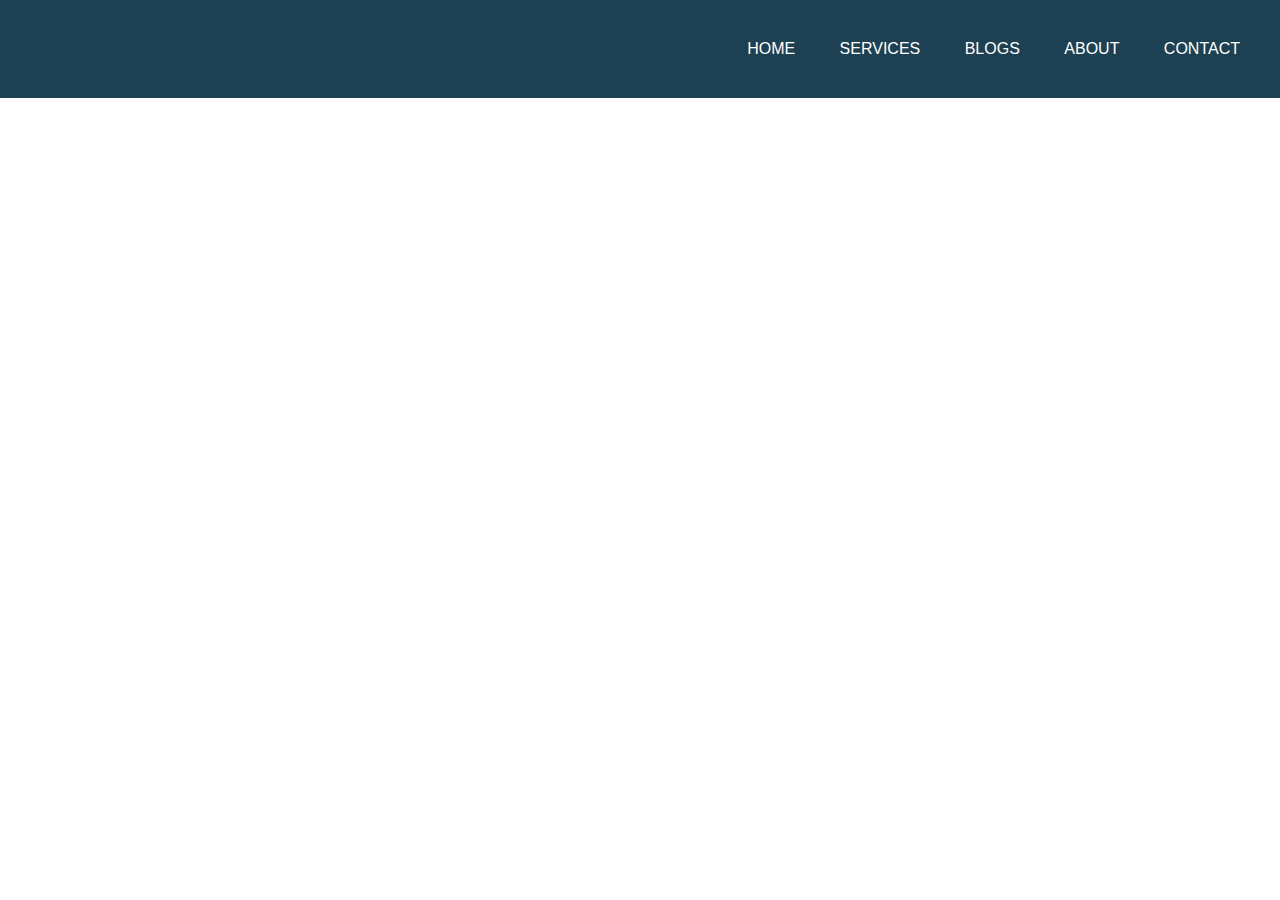
<file: 04 Nav Bar/index.html>
<html>
<head>
<meta name="viewport" content="width=device-width, initial-scale=1.0"> 
<title>Navigation Bar - Easy Tutorials</title>
<link rel="stylesheet" href="style.css">
</head>
<body>
     <div class="nav-bar">
         <div class="menu-right">
             <span onClick="myFunction()">&#9776;</span>
            <ul id="menu">
             <li>HOME</li>    
             <li>SERVICES</li>    
             <li>BLOGS</li>    
             <li>ABOUT</li>    
             <li>CONTACT</li>    
             </ul>
         </div>
     
    
     </div>   
    
    <script>
        function myFunction(){
           var x = document.getElementById("menu"); 
            
            if(x.style.display == "block")
            {
                x.style.display = "none";
            }
            else{
                x.style.display = "block";
            }
        }
    </script>
</body>
</html>
</file>
<file: 04 Nav Bar/style.css>
*
{
    margin: 0;
    padding: 0; 
}
.nav-bar{
    background: #1d4052;
    color: #fff;
    padding: 20px;
    font-family: sans-serif;
}
.nav-bar img{
    height: 45px;
    float: left;
    margin-left: 20px;
}



.menu-right{
    text-align: right;
}
ul li{
    display: inline-block;
    margin: 20px;
    list-style: none;
    
}

span{
    margin: 0 20px;
    font-size: 28px;
    cursor: pointer;
    display: none;
}

@media only screen and (max-width: 700px){
    span
    {
        display: block;
    }
    ul li{
        display: block;
    }
    ul{
        display: none;
    }
}
</file>
